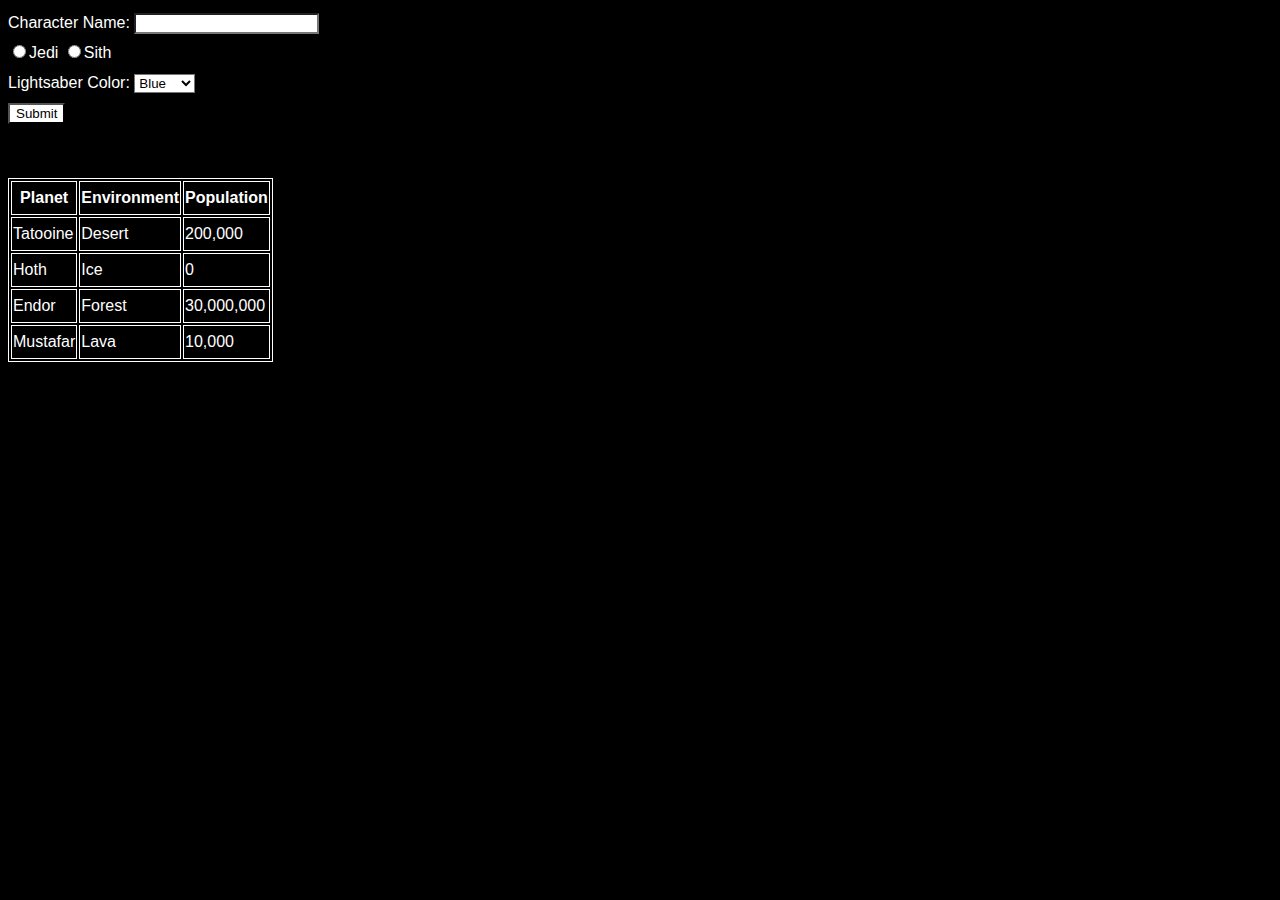
<file: src/index.html>
<!DOCTYPE html>
<html lang="en" id="page">
  <head>
    <meta charset="UTF-8" />
    <meta name="viewport" content="width=device-width, initial-scale=1.0" />
    <title>StarWars</title>
    <link rel="stylesheet" href="styles.css" />
  </head>

  <body>
    <div>
      <label style="font-size:normal" type="text">Character Name:</label>
      <input id="character_name">
    </div>
    <div>
      <label><input type="radio" name="team" class="team"/>Jedi</label>
  
      <label><input type="radio" name="team" class="team"/>Sith</label>
    </div>
     <div>
      <label for="lc">Lightsaber Color:</label>
      <select id="lc">
         <option value="blue" id="blue">Blue</option>
         <option value="green" id="green">Green</option>
         <option value="red" id="red">Red</option>
         <option value="purple" id="purple">Purple</option>
       </select>
      </div>
      <div>
        <button id="submit">Submit</button>
      </div>
      <div id="table" style="padding-top: 50px;">
        <table>
          <tr>
            <th class="label">Planet</th>
            <th class="label">Environment</th>
            <th class="label">Population</th>
          </tr>
          <tr>
            <td>Tatooine</td>
            <td>Desert</td>
            <td>200,000</td>
          </tr>
          <tr>
            <td>Hoth</td>
            <td>Ice</td>
            <td>0</td>
          </tr>
          <tr>
            <td>Endor</td>
            <td>Forest</td>
            <td>30,000,000</td>
          </tr>
          <tr>
            <td>Mustafar</td>
            <td>Lava</td>
            <td>10,000</td>
          </tr>
        </table>
      </div>
  </body>
</html>
</file>
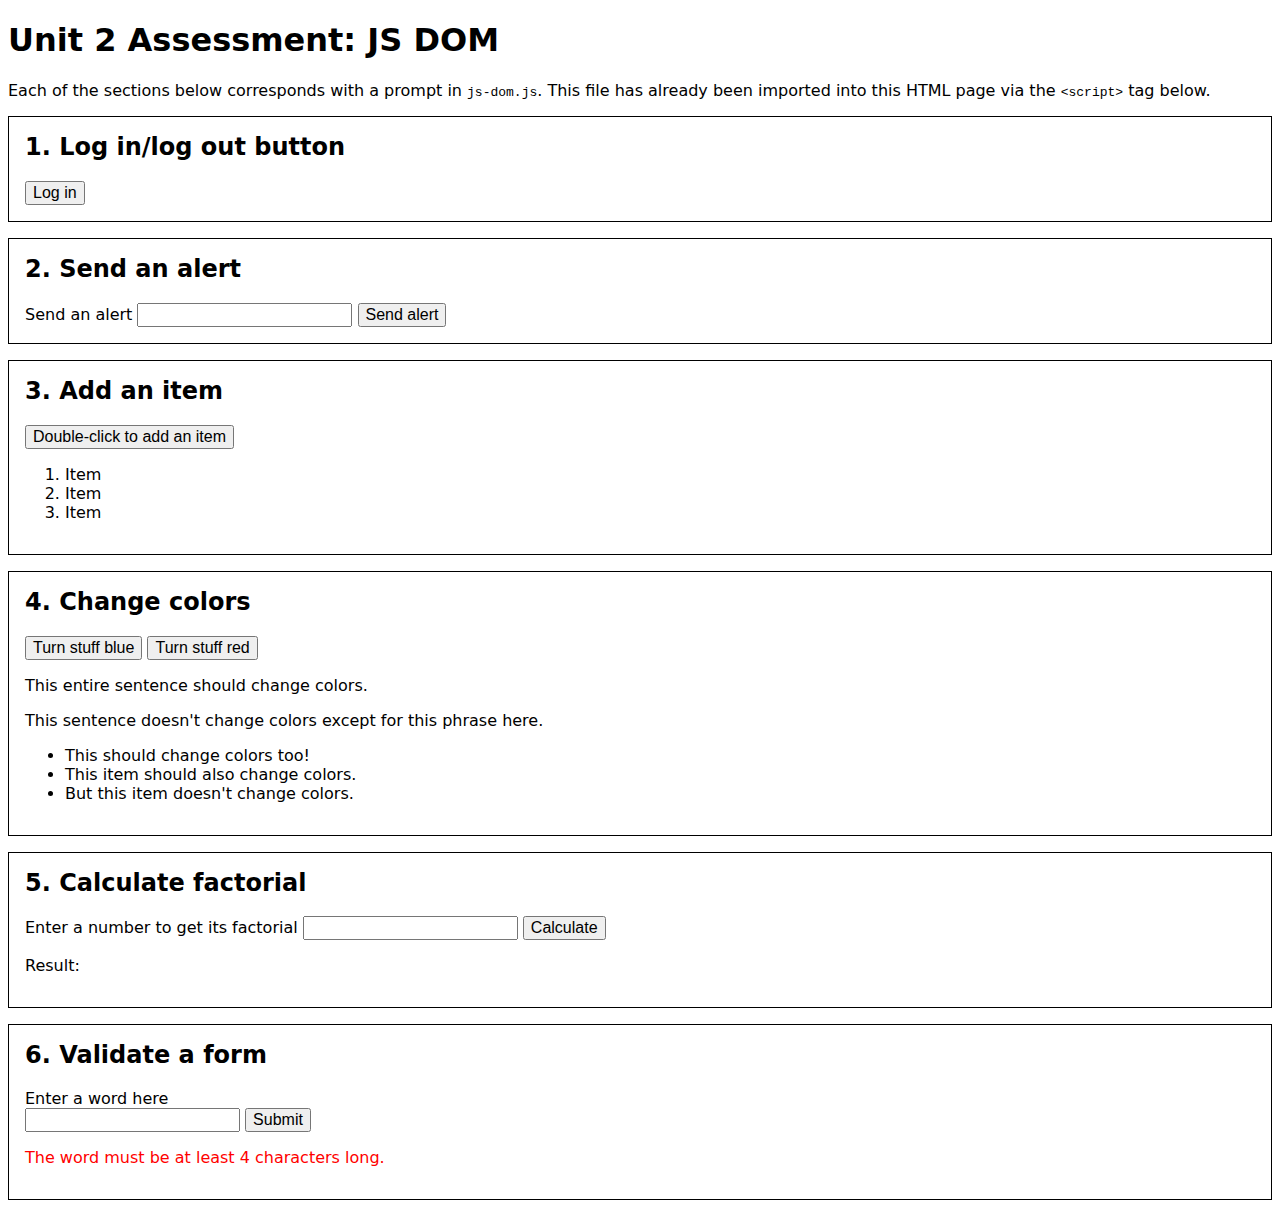
<file: src/js-dom.html>
<!DOCTYPE html>
<html lang="en">
  <head>
    <meta charset="UTF-8" />
    <meta name="viewport" content="width=device-width, initial-scale=1.0" />
    <title>Unit 2 Assessment: JS DOM</title>
    <style>
      body {
        font-family: system-ui, sans-serif;
        counter-reset: section;
      }

      section {
        border: 1px solid black;
        padding: 1em;
        margin: 1em 0;
      }

      h2 {
        margin-top: 0;
      }

      section > h2:before {
        counter-increment: section;
        content: counter(section) '. ';
      }

      label[for='word'],
      label[for='factorial-input'] {
        display: block;
      }

      button,
      input {
        font-size: 1rem;
      }
    </style>
  </head>

  <body>
    <header>
      <h1>Unit 2 Assessment: JS DOM</h1>
      <p>
        Each of the sections below corresponds with a prompt in
        <code>js-dom.js</code>. This file has already been imported into this HTML page via the
        <code>&lt;script&gt;</code> tag below.
      </p>
    </header>
    <main>
      <section>
        <h2>Log in/log out button</h2>

        <button id="auth">Log in</button>
      </section>

      <section>
        <h2>Send an alert</h2>

        <form id="send-alert">
          <label for="alert_message">Send an alert</label>
          <input type="text" id="alert_message" name="alert" />
          <button type="submit">Send alert</button>
        </form>
      </section>

      <section>
        <h2>Add an item</h2>

        <button id="item-adder">Double-click to add an item</button>
        <ol id="list">
          <li>Item</li>
          <li>Item</li>
          <li>Item</li>
        </ol>
      </section>

      <section>
        <h2>Change colors</h2>

        <button id="blue">Turn stuff blue</button>
        <button id="red">Turn stuff red</button>

        <div id="color-changer">
          <p class="changes-colors">This entire sentence should change colors.</p>
          <p>
            This sentence doesn't change colors except
            <span class="changes-colors">for this phrase here</span>.
          </p>
          <ul>
            <li class="changes-colors">This should change colors too!</li>
            <li class="changes-colors">This item should also change colors.</li>
            <li>But this item doesn't change colors.</li>
          </ul>
        </div>
      </section>

      <section>
        <h2>Calculate factorial</h2>

        <form id="factorial_calculator">
          <label for="factorial_input">Enter a number to get its factorial</label>
          <input type="number" id="factorial_input" name="number" />
          <button type="submit">Calculate</button>
        </form>

        <p>Result: <span id="result"></span></p>
      </section>

      <section>
        <h2>Validate a form</h2>
        <form id="recommend_word">
          <label for="word">Enter a word here</label>
          <input type="text" name="word" id="word" />
          <button type="submit">Submit</button>
          <p class="form-feedback" style="color: red">
            The word must be at least 4 characters long.
          </p>
        </form>
      </section>
    </main>

    <script src="js-dom.js"></script>
  </body>
</html>
</file>
<file: src/styles.css>
* {
    font-family: sans-serif; 
    background-color: black; 
    color: white;
}

body {
    line-height: 30px;
}

#character_name, #lc, #submit {
background-color: white; color: black;
}

label {
    font-weight: normal; 
}

tr {
    padding: 5px;
    font-weight: normal;
}

table, tr, th, td {
    border: 1px solid white;
}

label.team {
    float: left;
}

.label{
    text-align: center;
}
</file>
